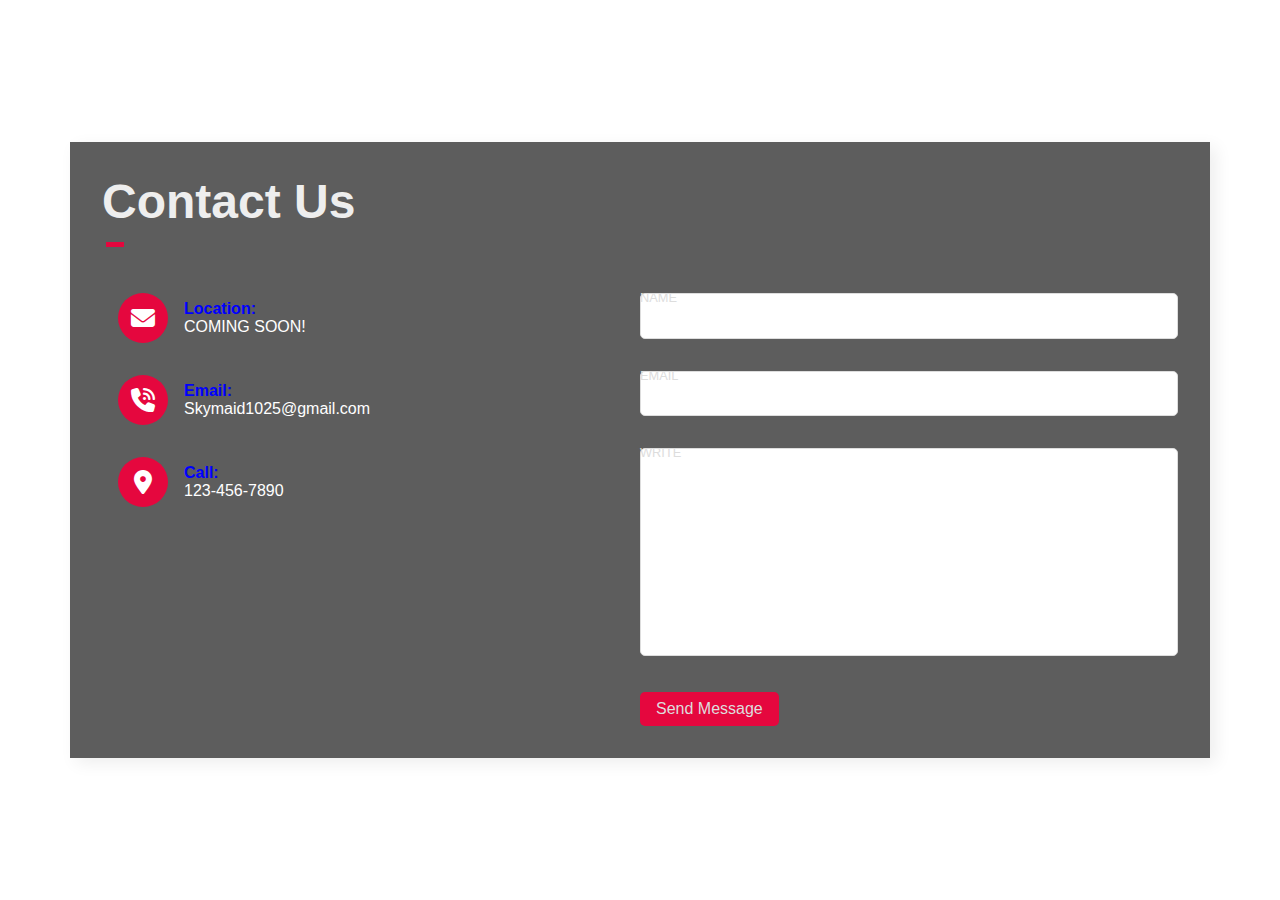
<file: contact/index.html>
<!DOCTYPE html>
<html lang="en">
<head>
    <meta charset="UTF-8">
    <meta name="viewport" content="width=device-width, initial-scale=1.0">
    <title>Contact US</title>
    <link rel="stylesheet" href="style.css">
    <link rel="stylesheet"
    href="https://cdnjs.cloudflare.com/ajax/libs/font-awesome/6.2.1/css/all.min.css">
</head>
<body>
    <div class="form-container">
        <div class="wrapper">
            <h2>Contact Us</h2>
            <div class="form-section">
                <!-- Left Side -->
                <div class="form-details">
                    <ul>
                        <li>
                            <div class="icons">
                                <i class="fa-solid fa-envelope"></i>
                            </div>
                            <div class="content">
                                <strong>Location:</strong>
                                <p>COMING SOON!</p>
                            </div>
                        </li>
                        <li>
                            <div class="icons">
                                <i class="fa-solid fa-phone-volume"></i>
                            </div>
                            <div class="content">
                                <strong>Email:</strong>
                                <p>Skymaid1025@gmail.com</p>
                            </div>
                        </li>
                        <li>
                            <div class="icons">
                                <i class="fa-solid fa-location-dot"></i>
                            </div>
                            <div class="content">
                                <strong>Call:</strong>
                                <p>123-456-7890</p>
                            </div>
                        </li>
                    </ul>

                </div>
                <!-- Right Side -->
                <div class="input-field">
                    <form>
                        <div class="from-group">
                            <input type="text" required="required" class="form-control">
                            <span class="form-laber">Name</span>
                        </div>
                        <div class="from-group">
                            <input type="email" required="required" class="form-control">
                            <span class="form-laber">Email</span>
                        </div>
                        <div class="from-group">
                            <textarea name="" id="" cols="30" rows="10" class="form-control" required="required"
                            ></textarea>
                            <span class="form-laber">Write</span>
                        </div>
                        <button type="button">Send Message</button>
                    </form>
                </div>
            </div>
        </div>
    </div>
</body>
</html>
</file>
<file: contact/style.css>
@import url('https://fonts.googleapis.com/css2?family=Poppins:ital,wght@0,100;0,200;0,300;0,400;0,500;0,600;0,700;0,800;0,900;1,100;1,200;1,300;1,400;1,500;1,600;1,700;1,800;1,900&family=Roboto:ital,wght@0,100;0,300;0,400;0,500;0,700;0,900;1,100;1,300;1,400;1,500;1,700;1,900&display=swap');

*{
    padding: 0;
    margin: 0;
    box-sizing: border-box;
    font-family: "poppind",sans-serif;
}

body{
   background: url(https://cdn.discordapp.com/attachments/870197018256085004/1275303318335262831/wp2231065-3440x1440-wallpapers.jpg?ex=66c56645&is=66c414c5&hm=6a216d7e7ab4b345d4140b44b5c805bad278a9f072b29e03d68677d4cb6878a3&);
   background-size: cover;
   min-height:100vh;
   position:relative;
   overflow: hidden;

}

body::after{
    content: "";
    position: absolute;
    top: 0;
    left: 0;
    width: 100%;
    height: 100%;
    z-index: -8;
}

.form-container{
    display: flex;
    align-items: center;
    justify-content: center;
    min-height: 100vh;
}

.wrapper{
    max-width: 1140px;
    margin: 0 auto;
    padding: 0 1rem;
    background:rgba(0, 0, 0, 0.637);
    width: 100%;
    height: 100%;
    box-shadow: 6px 5px 16px #eee;
}

.wrapper h2 {
    font-size: 3rem;
    color:#eee;
    padding: 2rem 1rem;
    position: relative;

}

.wrapper h2::after{
content: "";
position:absolute;
height: 5px;
top: 100px;
left: 20px;
width: 18px;
background: #e5073e;
}

.form-section{
    display: grid;
    grid-template-columns: repeat(2,1fr);
    padding: 1rem;

}

.form-section ul {
    list-style-type: none;
    display: flex;
    flex-direction: column;
}

.form-details .icons {
    background: #e5073e;
    width: 50px;
    height: 50px;
    margin-right: 1rem;
    border-radius: 50%;
}

.form-details li {
    display: flex;
    align-items: center;
    padding: 1rem;
    color: #fff;
    margin: 0,8rem 0;
}

.form-details li i {
   font-size: 1.5rem;
   display: flex; 
   align-items: center;
   justify-content: center;
   height: inherit;
}

.form-details strong{
    color: blue
}

/* part 2 */

.from-group{
    position: relative;
}

.from-group .form-control{
    width: 100%;
    outline: none;
    border: 1px solid #ddd;
    padding: 0.8rem;
    margin: 1rem 0;
    resize: none;
    border-radius: 5px;
    font-size: 1rem;
}

.from-group span{
    position: absolute;
    top: 0.8rem;
    left: 0;
    pointer-events: none;
    font-size: 0.8rem;
    color: #ddd;
    text-transform: uppercase;
    transition: 0.5s ;
}

.from-group .form-control:valid ~ span,
.from-group .form-control:focus ~ span{
    background-color: #e5073e;
    color: #fff;
    transform: translatex(10px) translateY(-10);
    font-size: 0.8rem;
    padding: 0 10px;
}

.input-field button{
    outline: none;
    border: none;
    background: #e5073e;
    color: #ddd;
    padding: 0.5rem 1rem;
    border-radius: 5px;
    font-size: 1rem;
    margin: 1rem 0;
    cursor: pointer;
    transition: 0.4s;

}

.input-field button:active{
    transform: scale(1,1);

}

@media(max-width:768px){
    .form-section{
        grid-template-columns: 1fr;
    }

    .wrapper h2::after{
        content: "";
        position:absolute;
        height: 3px;
        top: 90px;
        left: 20px;
        width: 18px;
        background: #e5073e;
    }
    .wrapper h2 {
        font-size: 2rem;
        
    }
    
}
</file>
